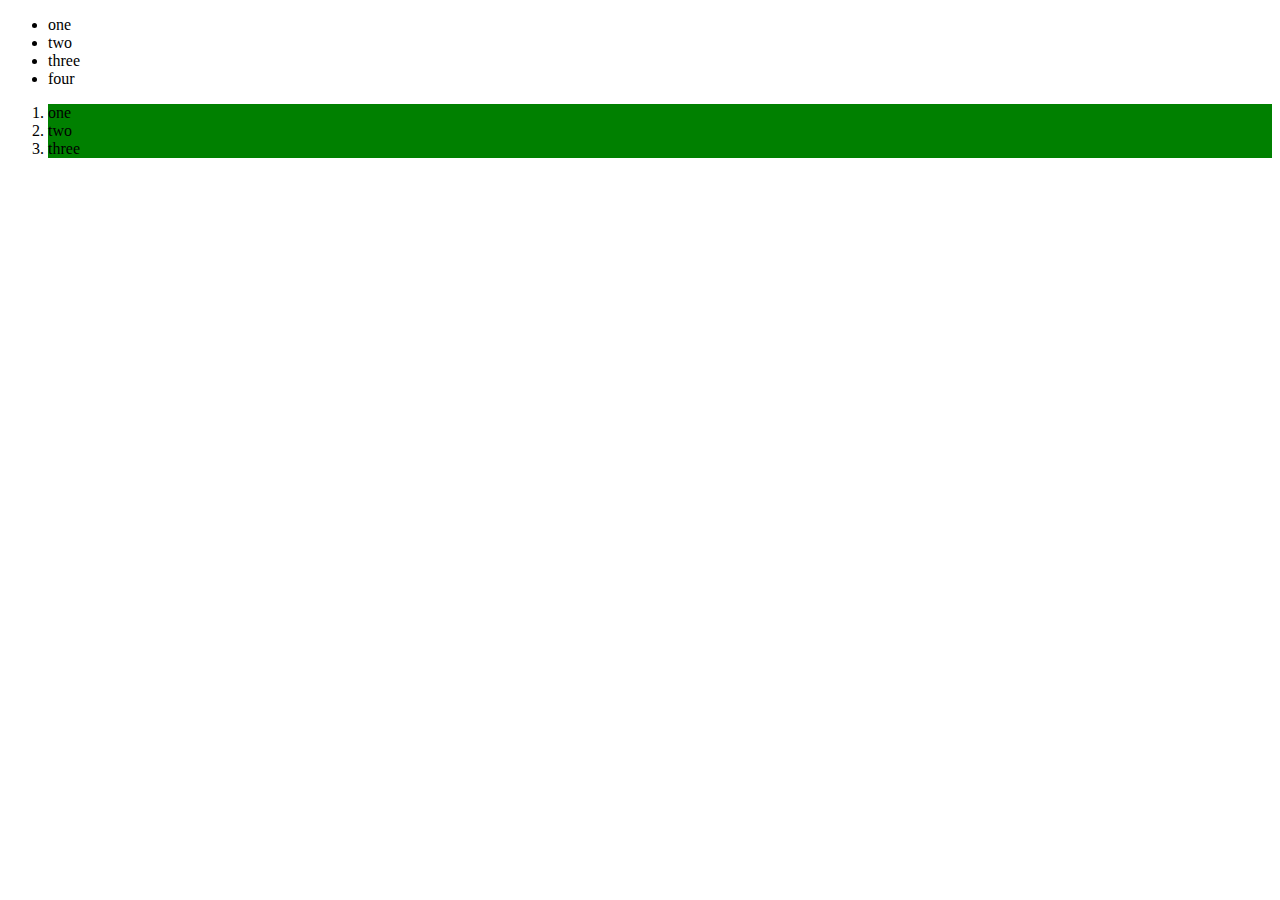
<file: Assignment-3/index.html>
<!DOCTYPE html>
<html lang="en">
<head>
    <meta charset="UTF-8">
    <title>Document</title>
</head>
<body>
    <div class="header">
    </div>
    <section id="container">
        <ul>
            <li class="first">one</li>
            <li class="second">two</li>
            <li class="third">three</li>
        </ul>
        <ol>
            <li class="first">one</li>
            <li class="second">two</li>
            <li class="third">three</li>
        </ol>
    </section>
    <div class="footer">
    </div>
    <script src="script.js"></script>
</body>
</html>
</file>
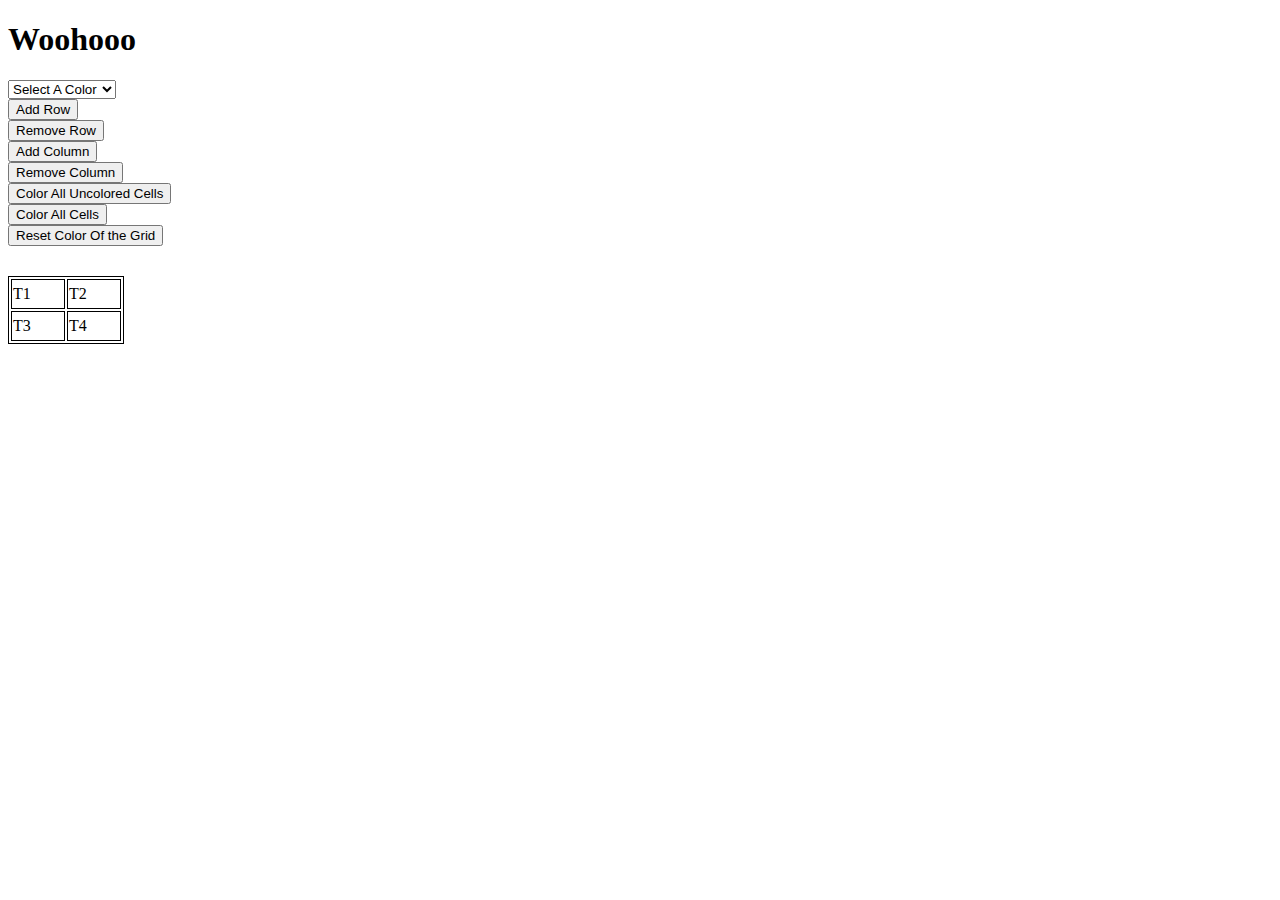
<file: Assignment-5/index.html>
<!DOCTYPE html>
<html lang="en">
  <head>
    <meta charset="UTF-8" />
    <meta name="viewport" content="width=device-width, initial-scale=1.0" />
    <title>Document</title>
    <link rel="stylesheet" href="style.css" />
  </head>
  <body>
    <div>
      <h1>Woohooo</h1>
    </div>
    <select name="colors" id="color-select" onchange="selectColor(this.value)">
      <option value="">Select A Color</option>
      <option class="red" id="red" value="red">Red</option>
      <option class="blue" id="blue" value="blue">Blue</option>
      <option class="green" id="green" value="green">Green</option>
      <option class="yellow" id="yellow" value="yellow">Yellow</option>
      <option class="brown" id="brown" value="brown">Brown</option>
      <option class="purple" id="purple" value="purple">Purple</option>
      <option class="cyan" id="cyan" value="cyan">Cyan</option>
    </select>
    <div id="buttons">
      <div id="addRowBtn" onClick="addRow()">
        <button>Add Row</button>
      </div>
      <div id="removeRowBtn" onClick="removeRow()">
        <button>Remove Row</button>
      </div>
      <div id="addColumnBtn" onClick="addColumn()">
        <button>Add Column</button>
      </div>
      <div id="removeColumnBtn" onClick="removeColumn()">
        <button>Remove Column</button>
      </div>
      <div id="colorAlluncoloredCellsBtn" onClick="colorAllUncoloredCells()">
        <button>Color All Uncolored Cells</button>
      </div>
      <div id="colorAllCellsBtn" onClick="fillAllCells()">
        <button>Color All Cells</button>
      </div>
      <div id="resetColorOfCellsButton" onClick="clearAllCells()">
        <button>Reset Color Of the Grid</button>
      </div>
    </div>
    <div>
      <table id="table">
        <tr class="row">
          <td onmousedown="cellMouseDown(this.id)" onmousemove="cellMouseMove(this.id)" 
          onmouseup="cellMouseUp(this.id)" onclick="selectCell(this.id)" id="1" class="cell">T1</td>
          <td onmousedown="cellMouseDown(this.id)" onmousemove="cellMouseMove(this.id)" 
          onmouseup="cellMouseUp(this.id)" onclick="selectCell(this.id)" id="2" class="cell">T2</td>
        </tr>
        <tr class="row">
          <td onmousedown="cellMouseDown(this.id)" onmousemove="cellMouseMove(this.id)" 
          onmouseup="cellMouseUp(this.id)" onclick="selectCell(this.id)" id="3" class="cell">T3</td>
          <td onmousedown="cellMouseDown(this.id)" onmousemove="cellMouseMove(this.id)" 
          onmouseup="cellMouseUp(this.id)" onclick="selectCell(this.id)" id="4" class="cell">T4</td>
        </tr>
      </table>
    </div>
    <script src="script.js"></script>
  </body>
</html>
</file>
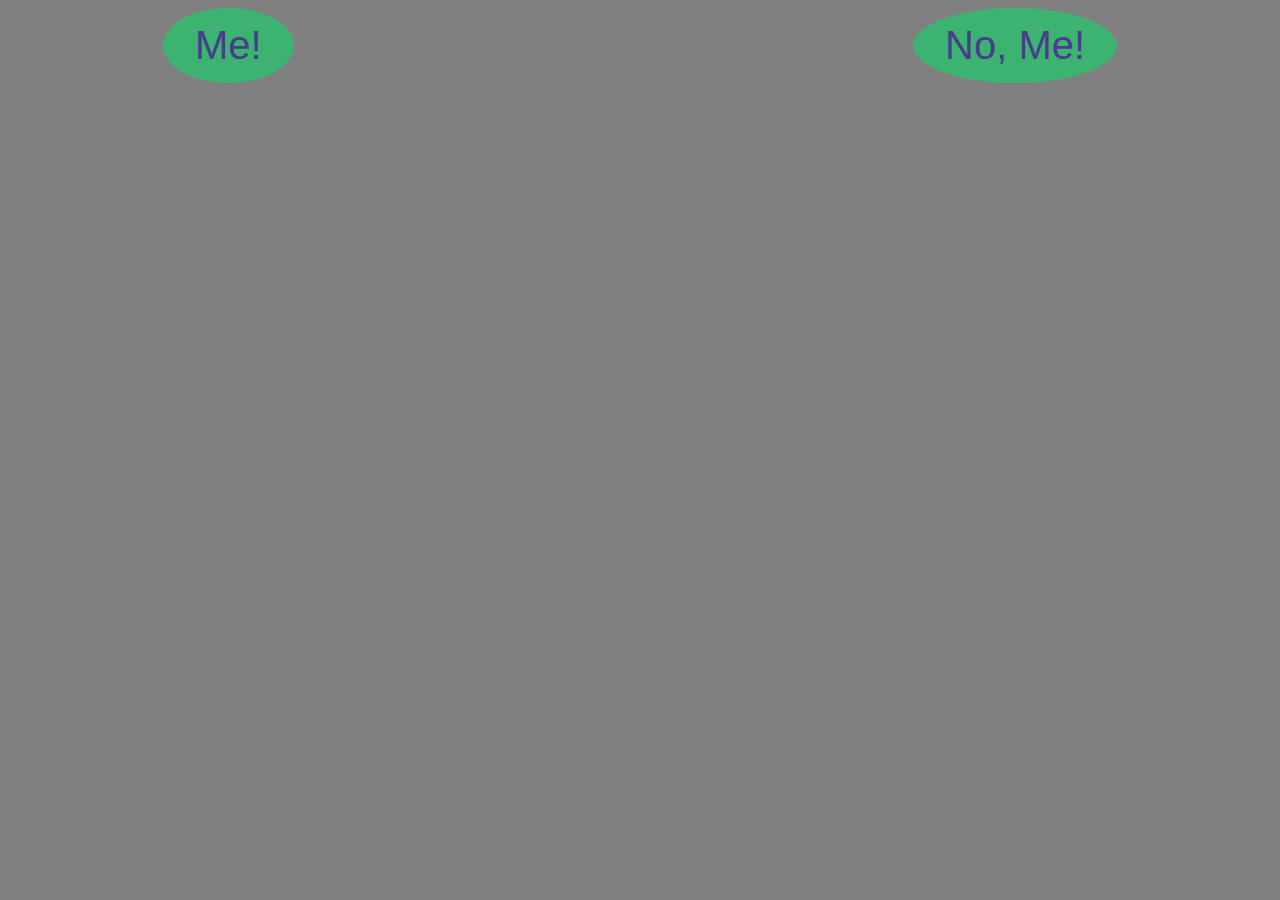
<file: Assignment-4/part1/index.html>
<!DOCTYPE html>
<html lang="en">
<head>
    <meta charset="UTF-8">
    <meta name="viewport" content="width=device-width, initial-scale=1.0">
    <title>Document</title>
    <link rel="stylesheet" href="../part5/style.css">
</head>
<body class="body">
    <div class="container1">
        <div><button id ="leftbtn" type="button">Me!</button></div>
        <div><p id="me"></p></div>
        <div><button id ="rightbtn" type="button">No, Me!</button></div>

    </div>
    <script src="script.js"></script>
</body>
</html>
</file>
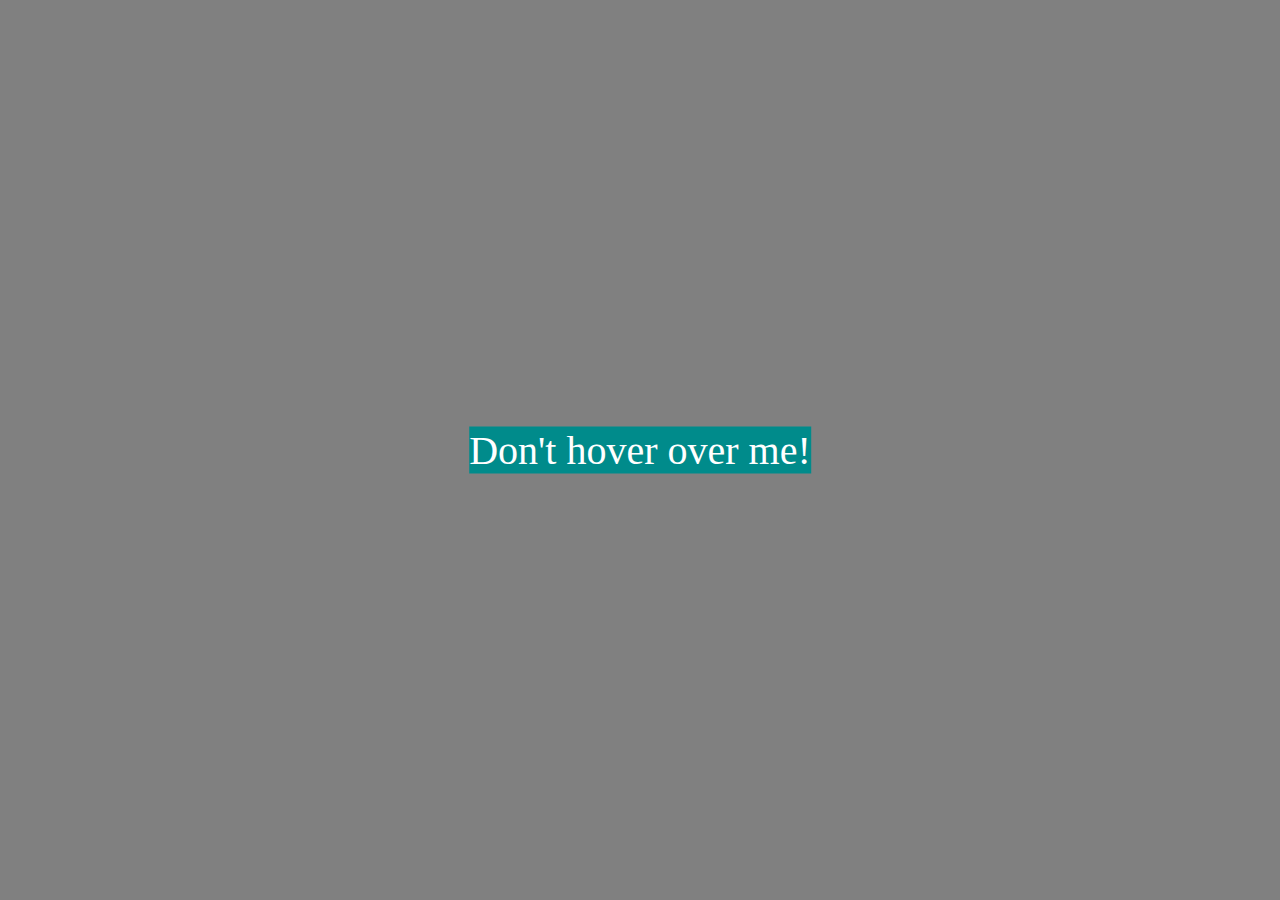
<file: Assignment-4/part2/index.html>
<!DOCTYPE html>
<html lang="en">
<head>
    <meta charset="UTF-8">
    <meta name="viewport" content="width=device-width, initial-scale=1.0">
    <title>Document</title>
    <link rel="stylesheet" href="../part5/style.css">
</head>
<body class="body">
    <div class="hoverArea">
        <a class="hoverText" id="text">Don't hover over me!</a>
    </div>
    <script src="script.js"></script>
</body>
</html>
</file>
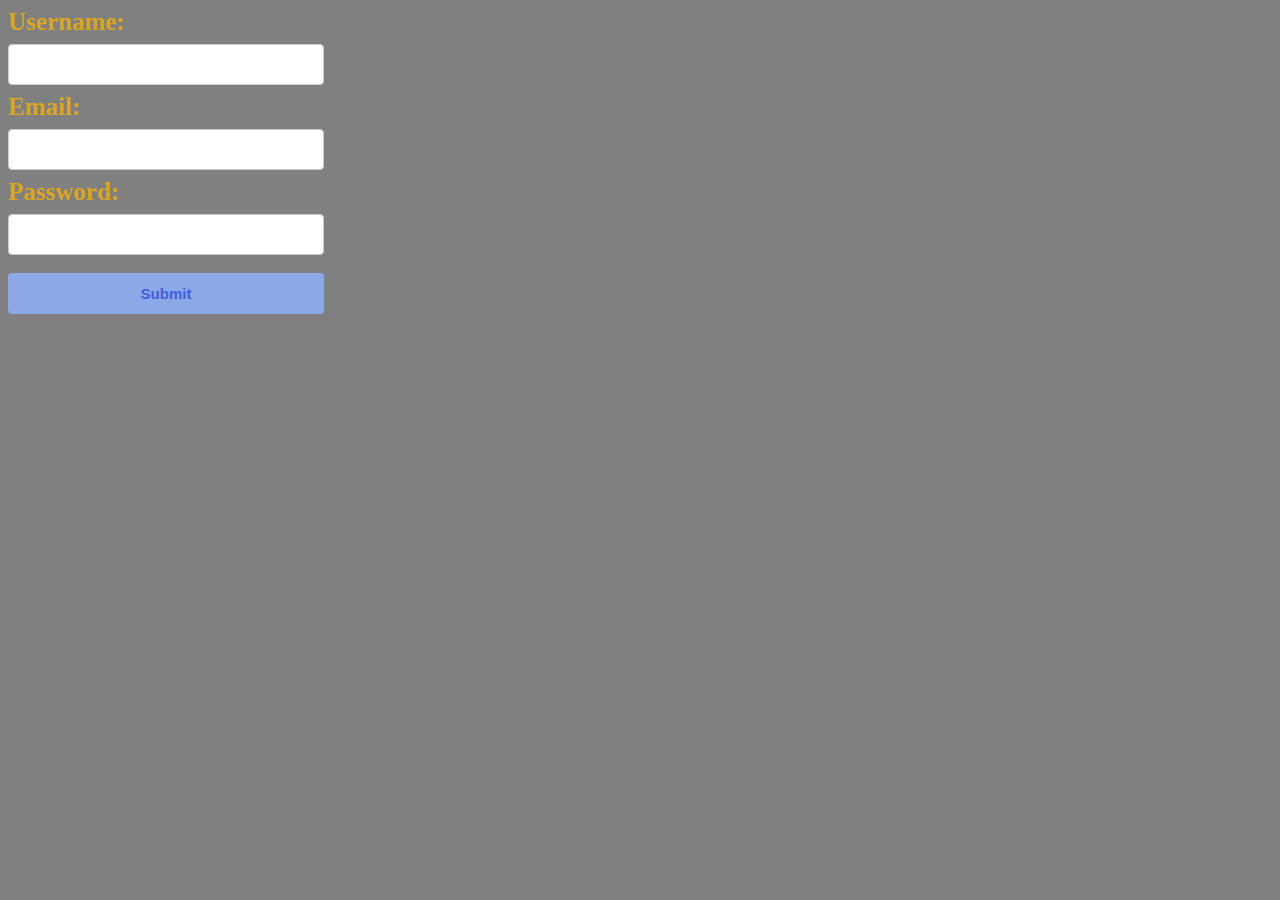
<file: Assignment-4/part3/index.html>
<!DOCTYPE html>
<html lang="en">
<head>
    <meta charset="UTF-8">
    <meta name="viewport" content="width=device-width, initial-scale=1.0">
    <title>Document</title>
    <link rel="stylesheet" href="../part5/style.css">
</head>
<body class = "body">
    <form class = "form">
        <label for="uname">Username:</label><br>
        <input type="text" id="uname" name="uname"><br>
        <label for="email"> Email:</label><br>
        <input type="text" id="email" name="email"><br>
        <label for="password">Password:</label><br>
        <input type="text" id="password" name="password"><br>
        <input id=submitbtn type="submit" value="Submit">
      </form> 
</body>
</html>
</file>
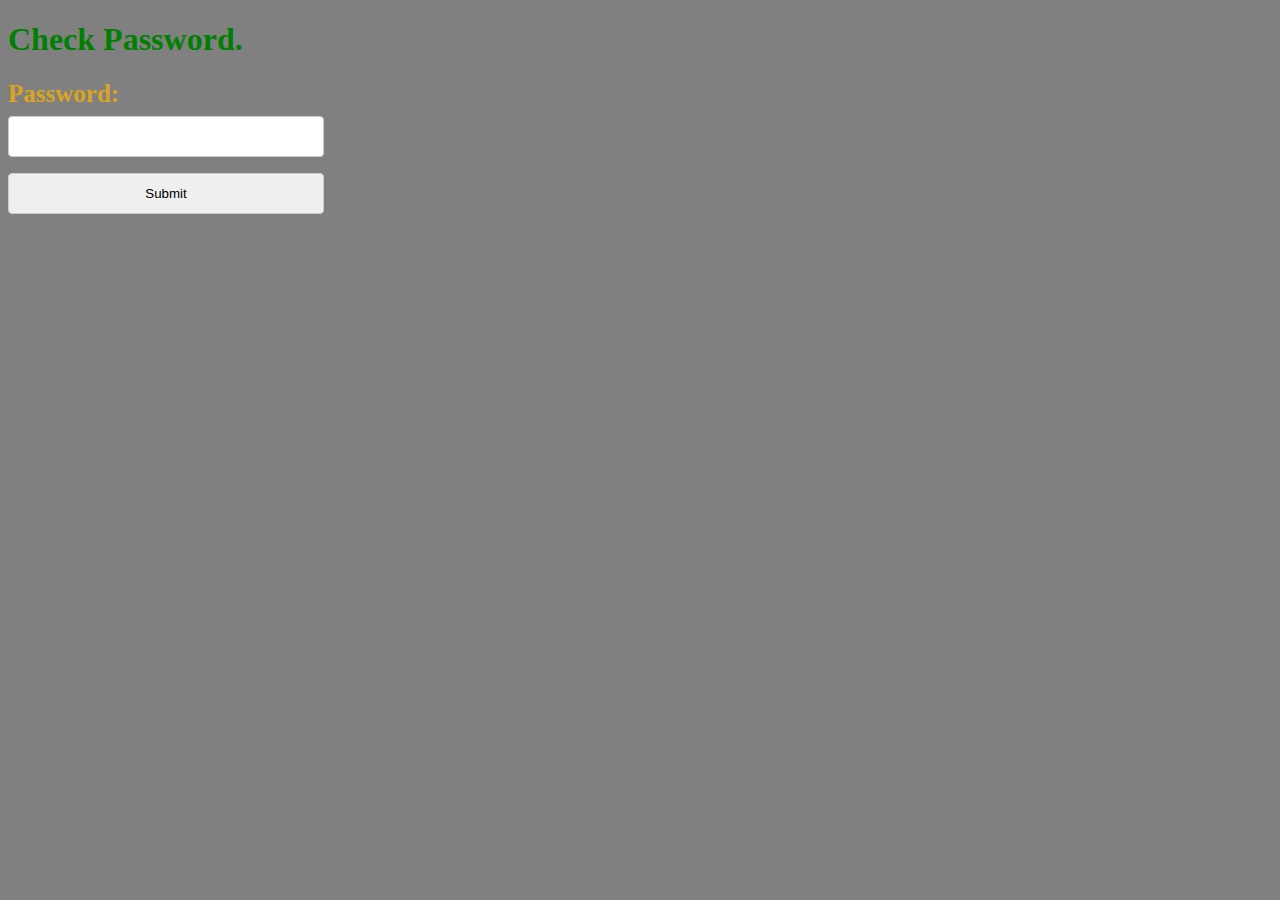
<file: Assignment-4/part4/index.html>
<!DOCTYPE html>
<html lang="en">
<head>
    <meta charset="UTF-8">
    <meta name="viewport" content="width=device-width, initial-scale=1.0">
    <title>Document</title>
    <link rel="stylesheet" href="../part5/style.css">
</head>
<body class="body">
    <h1 class="h1text" id="h1text">Check Password.</h1>
    <div>
        <form class="form" name="form" action = "#">
            <label for="password">Password:</label><br>
            <input type="text" id="password" name="pword"><br>
            <input type="submit" name ="submit" value="Submit" onclick="checkPassword(document.form.pword)">
        </form>
    </div>
    <script src="script.js"></script>
</body>
</html>
</file>
<file: Assignment-5/style.css>
table, td{
    border:1px solid black;
}
table {
    margin-top:30px;
}

tr{ 
    width:40px;
    height:30px;
}
.row{
    width:50px;
    height:30px;
}
.cell{
    width:50px;
}
</file>
<file: Assignment-4/part5/style.css>
.body{
    background-color:grey;
}
.container1{
    display:flex;
    justify-content:space-around;
    align-items:center;
}
#leftbtn, #rightbtn{
    border: none;
    color: white;
    padding: 15px 32px;
    border-radius:300%;
    background-color:mediumseagreen;
    color:darkslateblue;
    font-size:40px;
}
#me{
    justify-content:space-around;
    align-items:center;
    font-size:50px;
    color:goldenrod;
    border-width: 5px;
}
.hoverArea{
    background-color:darkcyan;
    border-width:10px;
    position:absolute;
    top:50%;
    left:50%;
    transform:translate(-50%,-50%);
    text-align:center;
}
.hoverText{
    font-size:260px;
    color:white; 
    font-size: 40px;
}

.form{
    color:goldenrod;
    font-weight: bold;
    font-size:25px;
    font-family:Georgia, 'Times New Roman', Times, serif;
}
input{
    width: 25%;
    padding: 12px 20px;
    margin: 8px 0;
    display: inline-block;
    border: 1px solid #ccc;
    border-radius: 4px;
    box-sizing: border-box;
}
#submitbtn{
    background-color:rgb(140, 168, 230);
    padding:12px 28px;
    border:none;
    margin-top:10px;
    font-size:15px;
    color:rgb(65, 94, 224);
    font-weight:bold;
}

#h1text{
    color:green;
    font-family:Georgia, 'Times New Roman', Times, serif;
}
</file>
